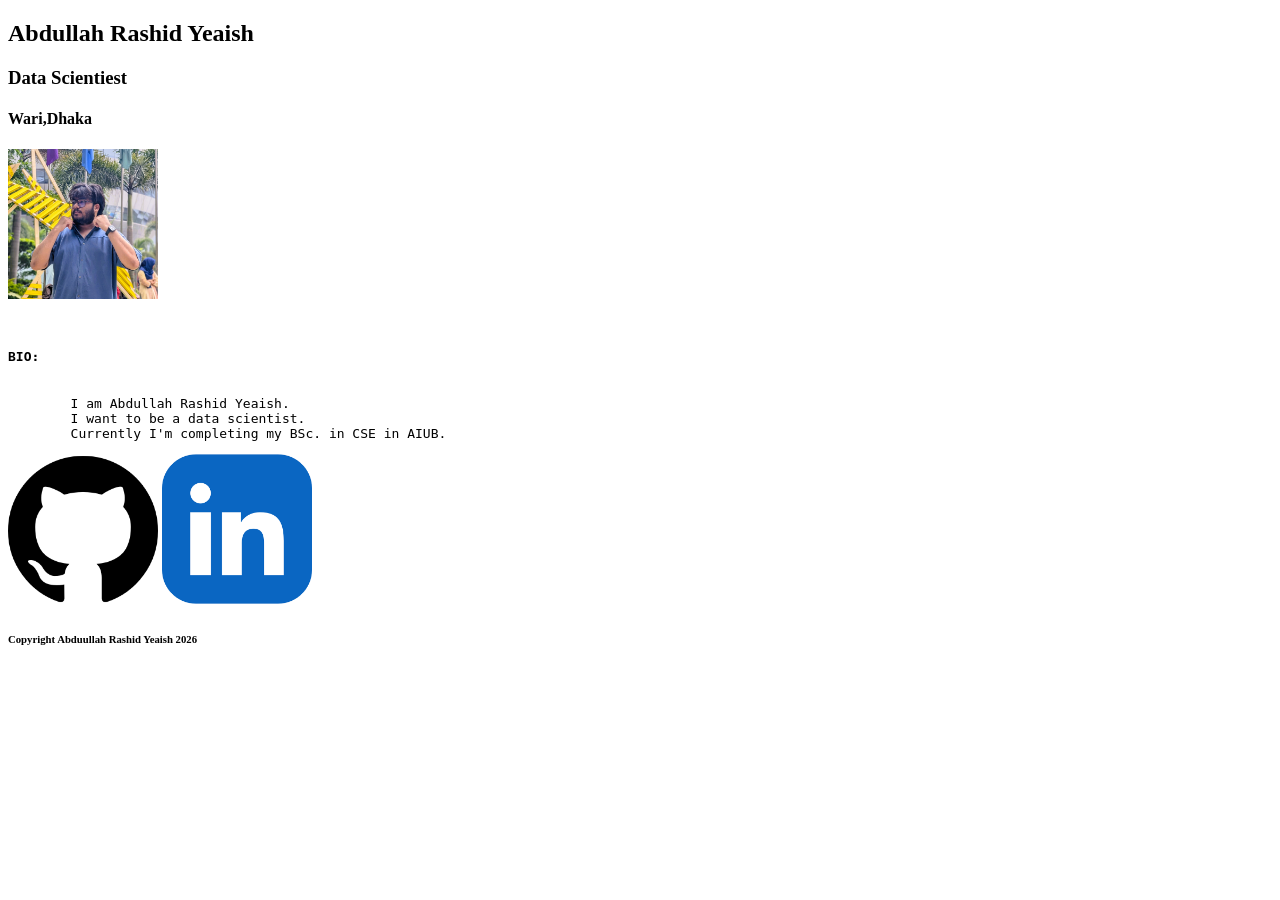
<file: portfolio/index.html>
<!DOCTYPE html>
<html lang="en">

<head>
    <meta charset="UTF-8">
    <meta name="viewport" content="width=device-width, initial-scale=1.0">
    <title>Document</title>
</head>

<body>
    <h2>Abdullah Rashid Yeaish</h2>
    <h3>Data Scientiest</h3>
    <h4>Wari,Dhaka</h4>
    <img src="../portfolio/image/profile.png" alt="Portfolio" width="150" height="150">
    <pre>
        <h4>BIO:</h4>
        I am Abdullah Rashid Yeaish. 
        I want to be a data scientist. 
        Currently I'm completing my BSc. in CSE in AIUB.</pre>
    <a href="https://github.com/Yeaish04"><img src="../portfolio/image/github.png" alt="Github" width="150"
            height="150"></a>
    <a href="https://www.linkedin.com/in/abdullah-yeaish-aa2417277/"><img src="../portfolio/image/linkedin.png"
            alt="LinkedIn" width="150" height="150"></a>
    <h6>Copyright Abduullah Rashid Yeaish 2026</h6>
</body>

</html>
</file>
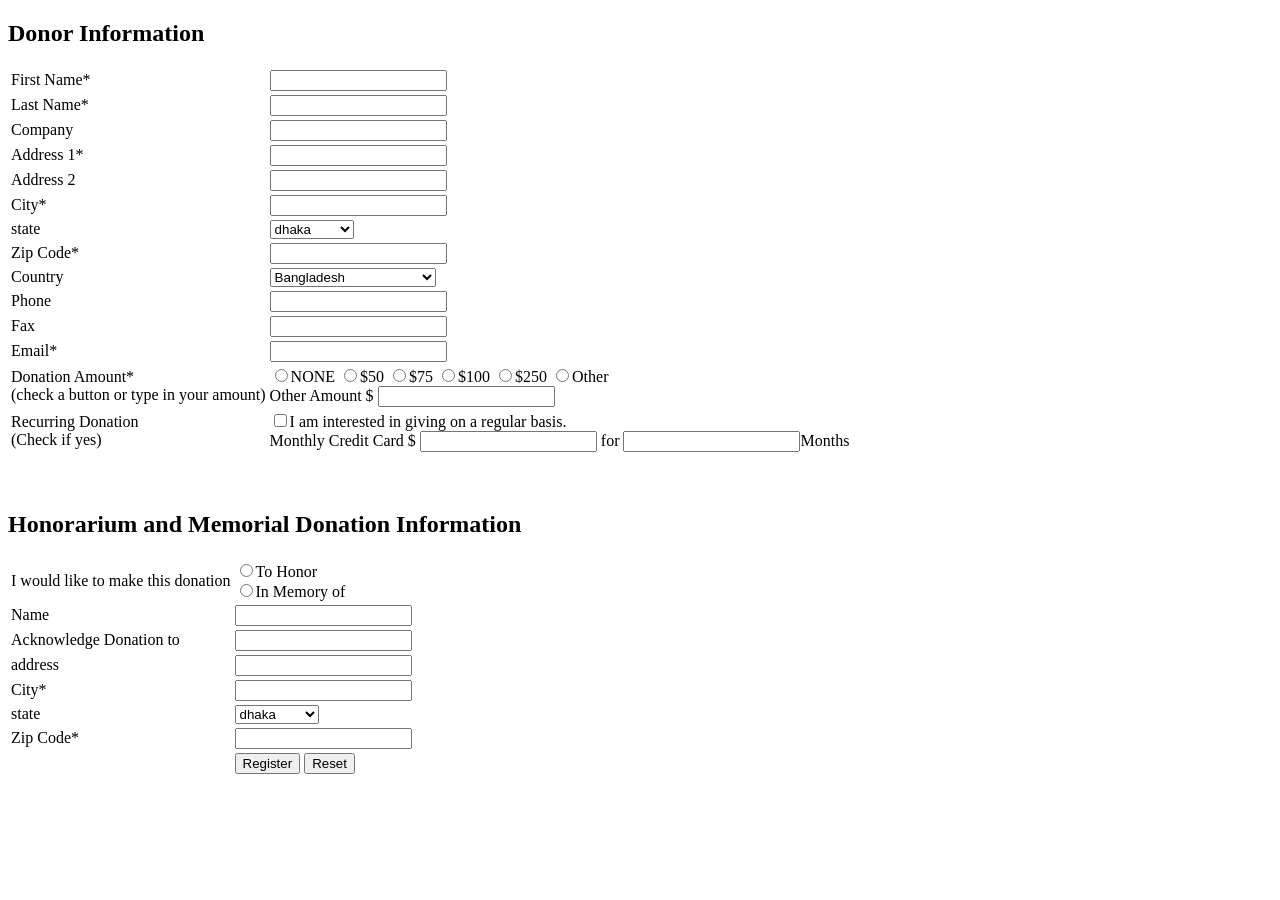
<file: evaluation/form.html>
<!DOCTYPE html>
<html lang="en">

<head>
    <meta charset="UTF-8">
    <meta name="viewport" content="width=device-width, initial-scale=1.0">
    <title>Document</title>
</head>

<body>
    <!--sir wrong commit diyechilam 1st e tai ekhn late e commit chhange korar jonno re push korte hoyeche. [Please do
    consider!!]-->
    <form method="post">
        <table>

            <h2>Donor Information</h2>
            <tr>
                <td><label>First Name* </label></td>
                <td><input type="text" id="fname" name="fname" required></td>
            </tr>


            <tr>
                <td><label>Last Name* </label></td>
                <td><input type="text" id="lname" name="lname" required></td>
            </tr>

            <tr>
                <td><label>Company </label></td>
                <td><input type="text" id="cmp" name="cmp"></td>
            </tr>

            <tr>
                <td><label>Address 1* </label></td>
                <td><input type="text" id="add1" name="add1" required></td>
            </tr>

            <tr>
                <td><label>Address 2 </label></td>
                <td><input type="text" id="add2" name="add2"></td>
            </tr>

            <tr>
                <td><label>City* </label></td>
                <td><input type="text" id="ct" name="ct" required></td>
            </tr>

            <tr>
                <td><label for="st">state </label></td>
                <td>
                    <select id="st" name="st">
                        <option>dhaka</option>
                        <option>chittagong</option>
                        <option>sylhet</option>
                        <option>rajshahi</option>
                        <option>noakhali</option>
                    </select>
                </td>
            </tr>

            <tr>
                <td><label>Zip Code* </label></td>
                <td><input type="number" id="zp" name="zp" required></td>
            </tr>

            <tr>
                <td><label for="country">Country </label></td>
                <td>
                    <select id="st" name="st">
                        <option>Bangladesh</option>
                        <option>India</option>
                        <option>United State of Noakhali</option>
                        <option>Uganda</option>
                        <option>United </option>
                    </select>



            <tr>
                <td><label>Phone </label></td>
                <td><input type="tel" id="ph" name="ph"></td>
            </tr>

            <tr>
                <td><label>Fax </label></td>
                <td><input type="tel" id="fx" name="fx"></td>
            </tr>

            <tr>
                <td><label>Email* </label></td>
                <td><input type="email" id="em" name="em" required></td>
            </tr>

            <tr>
                <td><label>Donation Amount*<br>(check a button or type in your amount) </label></td>
                <td>
                    <input type="radio" name="rd1" value="none">NONE
                    <input type="radio" name="rd1" value="50">$50
                    <input type="radio" name="rd1" value="75">$75
                    <input type="radio" name="rd1" value="100">$100
                    <input type="radio" name="rd1" value="250">$250
                    <input type="radio" name="rd1" value="other">Other
                    <br>

                    <label>Other Amount $ </label><input type="text" id="oam" name="oam">
                </td>
            </tr>




            <tr>
                <td>
                    <label>Recurring Donation </label><br>(Check if yes)
                </td>
                <td>
                    <input type="checkbox" value="rd">I am interested in giving on a regular basis.
                    <br>
                    <label>Monthly Credit Card $ </label><input type="text" id="mcc" name="mcc">
                    <label>for </label><input type="text" id="fr" name="fr"><label>Months</label>
                </td>
            </tr>

        </table>
        <br><br>
        <table>

            <h2>Honorarium and Memorial Donation Information</h2>


            <tr>
                <td><label>I would like to make this donation</label></td>
                <td>
                    <input type="radio" name="rd2" value="thonour">To Honor
                    <br>
                    <input type="radio" name="rd2" value="tmem">In Memory of

            </tr>


            <tr>
                <td><label>Name </label></td>
                <td><input type="text" id="name" name="name"></td>
            </tr>


            <tr>
                <td><label>Acknowledge Donation to </label></td>
                <td><input type="text" id="adt1" name="adt1"></td>
            </tr>

            <tr>
                <td><label>address </label></td>
                <td><input type="text" id="add" name="add"></td>
            </tr>

            <tr>
                <td><label>City* </label></td>
                <td><input type="text" id="ct1" name="ct1" required></td>
            </tr>

            <tr>
                <td><label for="st1">state </label></td>
                <td>
                    <select id="st1" name="st1">
                        <option>dhaka</option>
                        <option>chittagong</option>
                        <option>sylhet</option>
                        <option>rajshahi</option>
                        <option>noakhali</option>
                    </select>
                </td>
            </tr>

            <tr>
                <td><label>Zip Code* </label></td>
                <td><input type="number" id="zp1" name="zp1"></td>
            </tr>




            <tr>
                <td></td>
                <td>
                    <input type="submit" value="Register">
                    <input type="reset">
                </td>
            </tr>

        </table>

    </form>



</body>

</html>
</file>
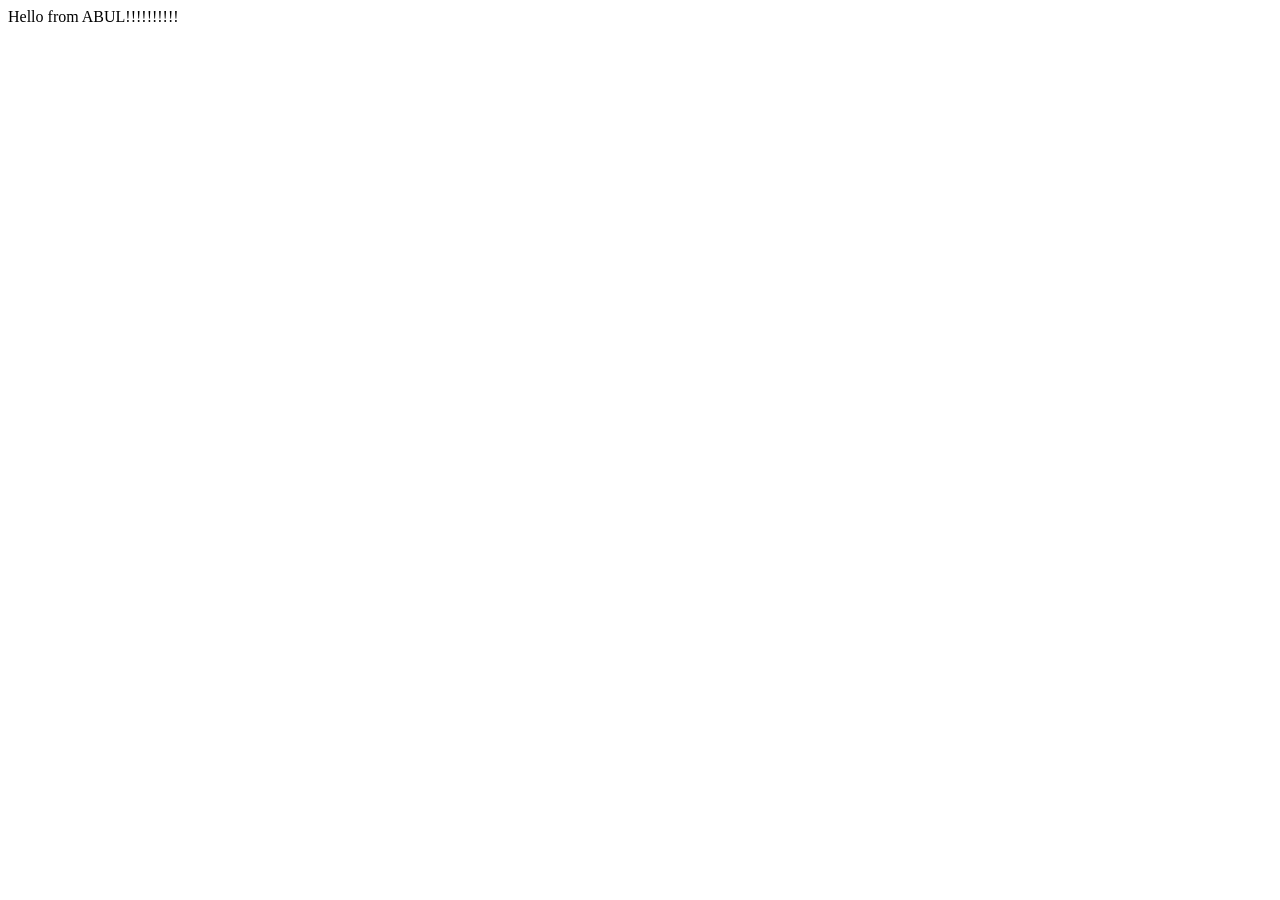
<file: html_Note(by_me)/anotherFolder/abul.html>
<!DOCTYPE html>
<html lang="en">
<head>
    <meta charset="UTF-8">
    <meta name="viewport" content="width=device-width, initial-scale=1.0">
    <title>Document</title>
</head>
<body>
    Hello from ABUL!!!!!!!!!!
</body>
</html>
</file>
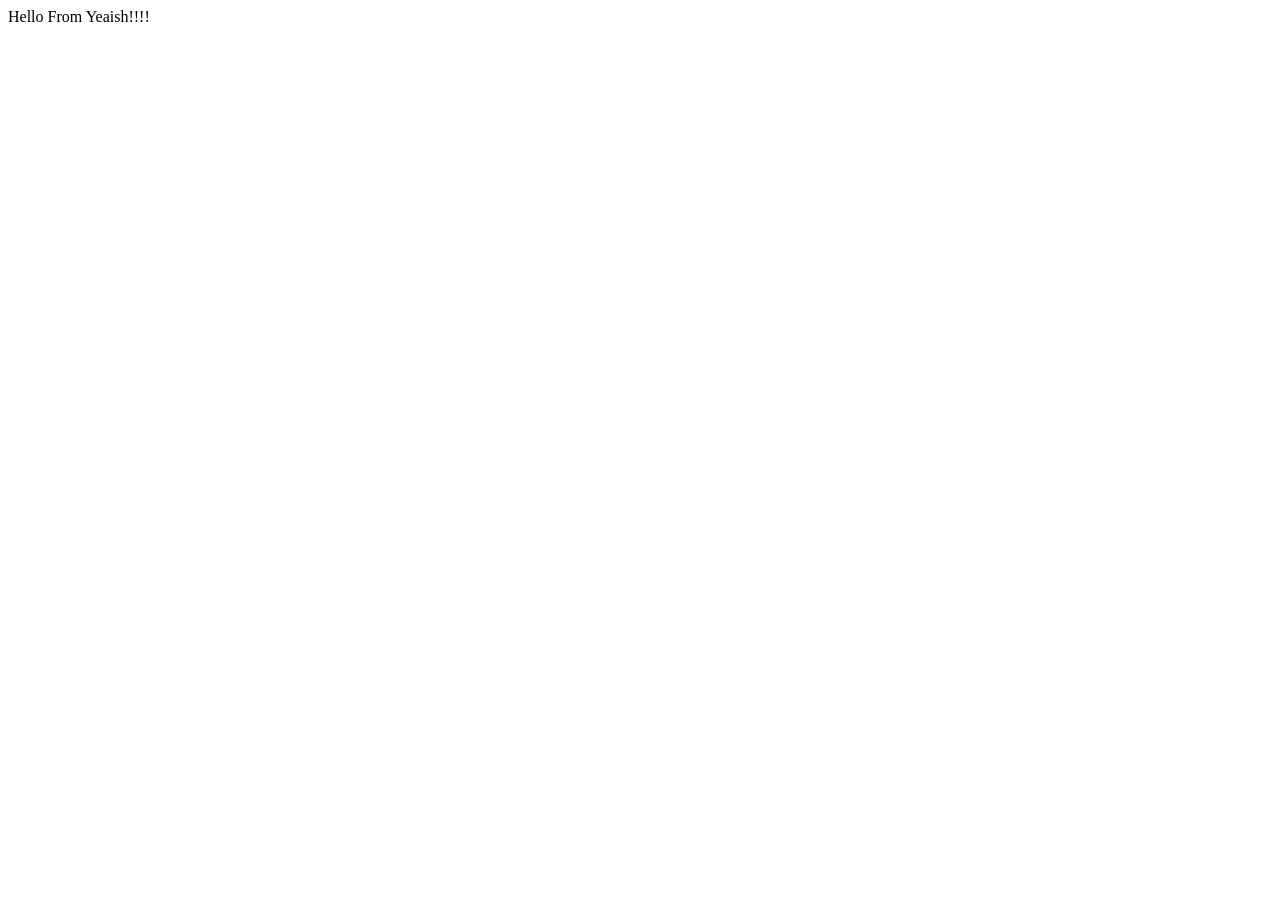
<file: html_Note(by_me)/CHAPTER 1/yeaish.html>
<!DOCTYPE html>
<html lang="en">
<head>
    <meta charset="UTF-8">
    <meta name="viewport" content="width=device-width, initial-scale=1.0">
    <title>Document</title>
</head>
<body>
    Hello From Yeaish!!!!
</body>
</html>
</file>
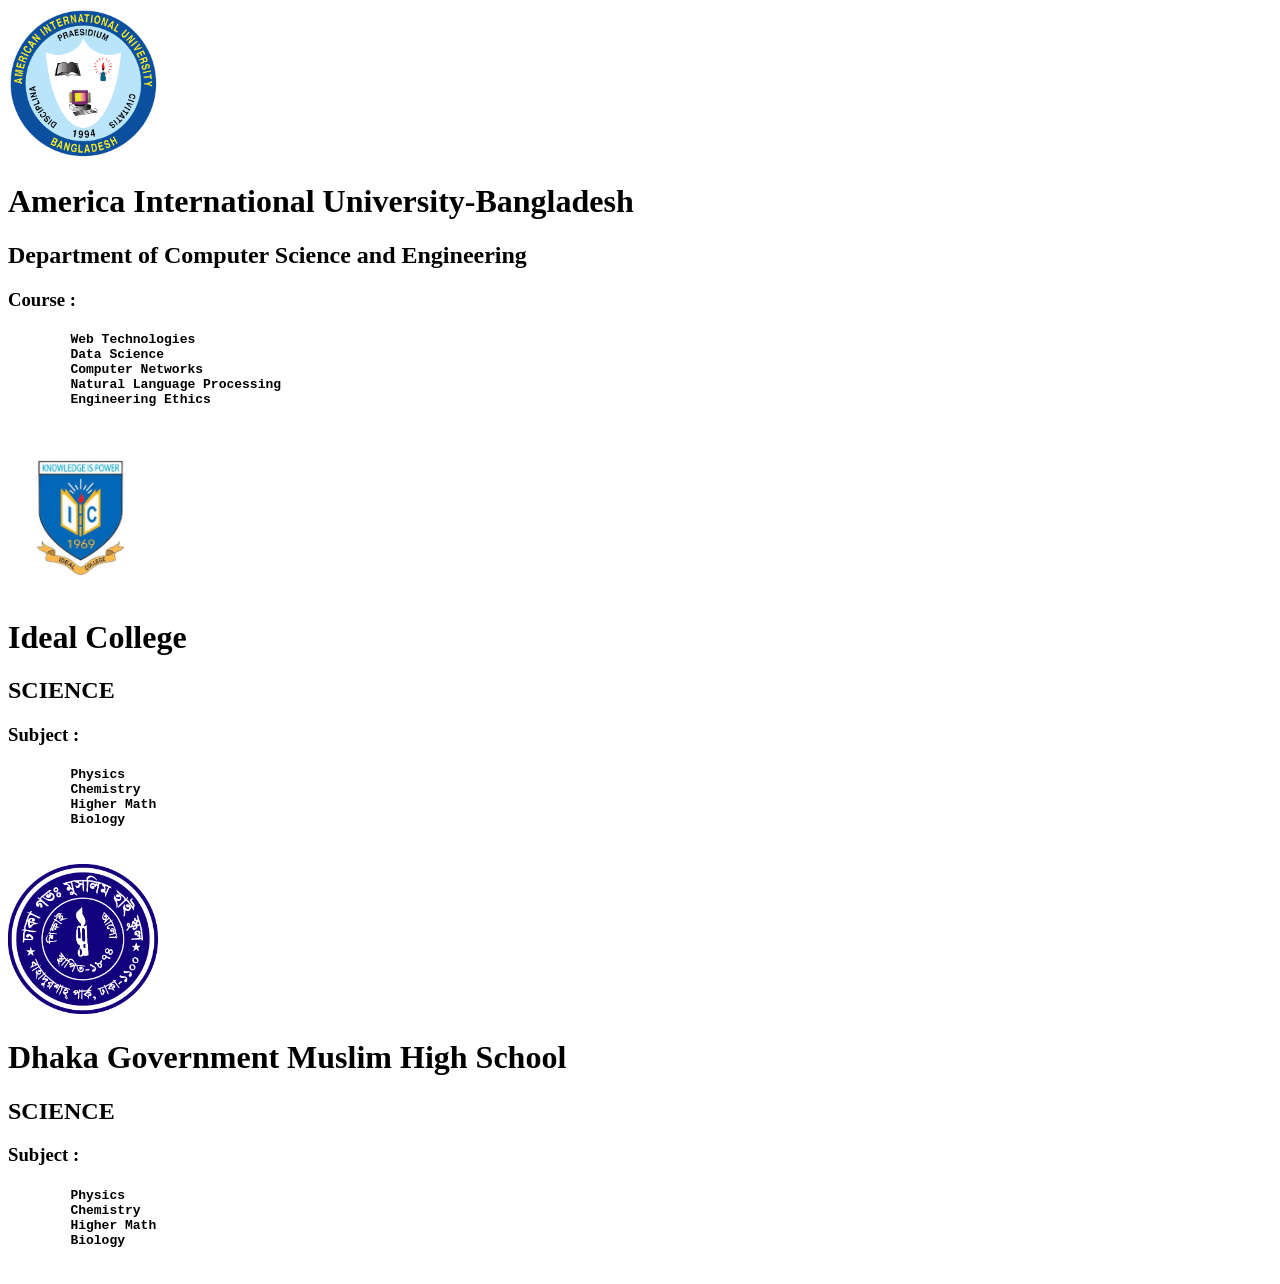
<file: portfolio/html/education.html>
<!DOCTYPE html>
<html lang="en">

<head>
    <meta charset="UTF-8">
    <meta name="viewport" content="width=device-width, initial-scale=1.0">
    <title>Document</title>
</head>

<body>
    <img src="../image/aiub.png
    " alt="AIUB_LOGO" width="150" height="150">
    <h1>America International University-Bangladesh</h1>
    <h2>Department of Computer Science and Engineering</h2>
    <h3>Course : </h3>
    <h4>
        <pre>
        Web Technologies
        Data Science
        Computer Networks
        Natural Language Processing
        Engineering Ethics
    </pre>
    </h4>
    </h3>


    <img src="../image/ideal_clg.jpg" alt="IdealCOllege_LOGO" width="150" height="150">
    <h1>Ideal College</h1>
    <h2>SCIENCE</h2>
    <h3>Subject : </h3>
    <h4>
        <pre>
        Physics
        Chemistry
        Higher Math
        Biology
    </pre>
    </h4>
    </h3>



    <img src="../image/dgmhs.png" alt="DGMHS_LOGO" width="150" height="150">
    <h1>Dhaka Government Muslim High School</h1>
    <h2>SCIENCE</h2>
    <h3>Subject : </h3>
    <h4>
        <pre>
        Physics
        Chemistry
        Higher Math
        Biology
    </pre>
    </h4>
    </h3>



</body>

</html>
</file>
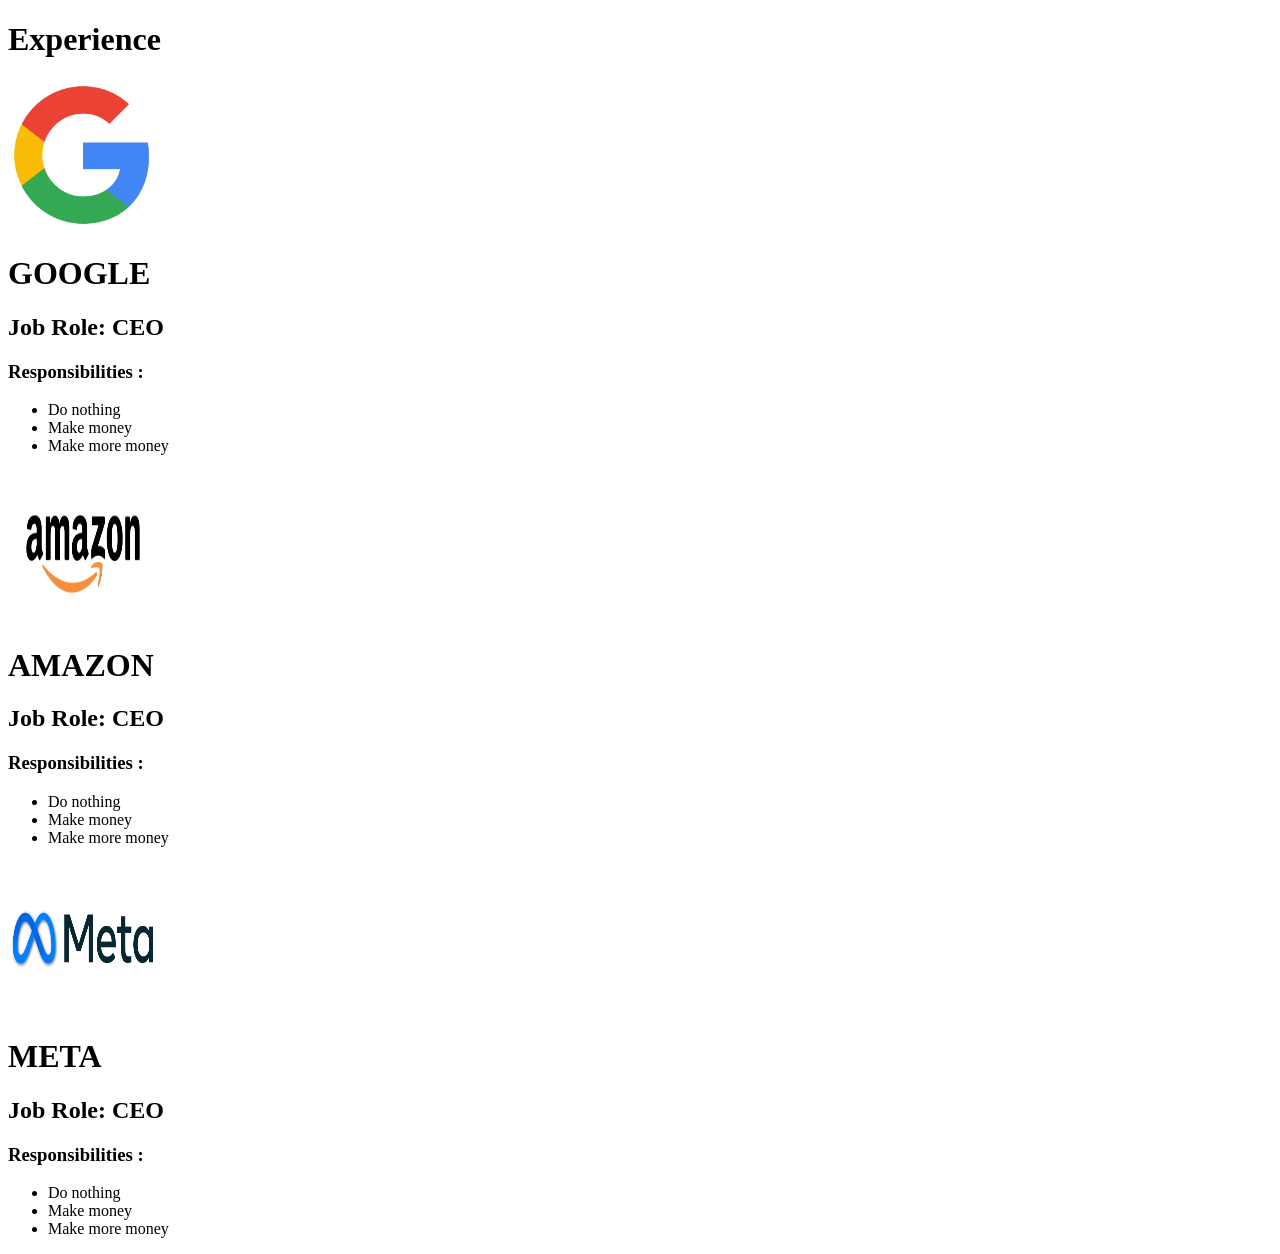
<file: portfolio/html/experience.html>
<!DOCTYPE html>
<html lang="en">

<head>
    <meta charset="UTF-8">
    <meta name="viewport" content="width=device-width, initial-scale=1.0">
    <title>Document</title>
</head>

<body>
    <h1>Experience</h1>
    <a href="https://blog.google/authors/sundar-pichai/"><img src="../image/google.png" alt="GOOGLE_LOGO" width="150"
            height="150"></a>
    <h1>GOOGLE</h1>
    <h2>Job Role: CEO</h2>
    <h3>Responsibilities : </h3>

    <ul>
        <li>Do nothing</li>
        <li>Make money</li>
        <li>Make more money</li>

    </ul>




    <a href="https://app.dealroom.co/investors/andy_jassy"><img src="../image/amazon.png
        " alt="AMAZON_LOGO" width="150" height="150"></a>
    <h1>AMAZON</h1>
    <h2>Job Role: CEO</h2>
    <h3>Responsibilities : </h3>

    <ul>
        <li>Do nothing</li>
        <li>Make money</li>
        <li>Make more money</li>

    </ul>




    <a href="https://www.meta.com/about/leadership/mark-zuckerberg/"><img src="../image/meta.png" alt="META_LOGO"
            width="150" height="150"></a>
    <h1>META</h1>
    <h2>Job Role: CEO</h2>
    <h3>Responsibilities : </h3>

    <ul>
        <li>Do nothing</li>
        <li>Make money</li>
        <li>Make more money</li>

    </ul>


</body>

</html>
</file>
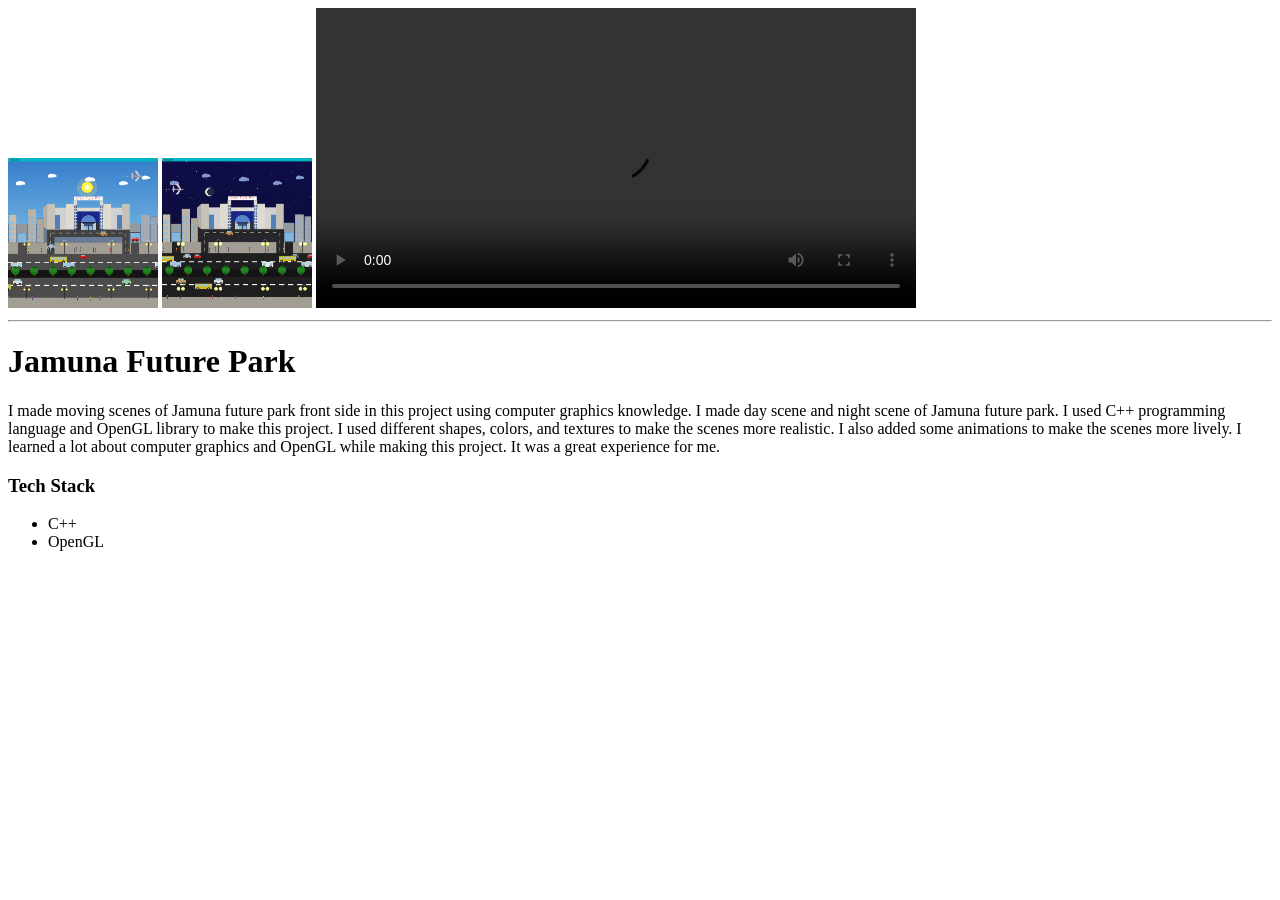
<file: portfolio/html/projects.html>
<!DOCTYPE html>
<html lang="en">

<head>
    <meta charset="UTF-8">
    <meta name="viewport" content="width=device-width, initial-scale=1.0">
    <title>Document</title>
</head>

<body>
    <img src="../image/graphics_project_dayScene.png" alt="ComputerGraphics_Project_DayScene" width="150" height="150">
    <img src="../image/graphics_project_nightScene.png" alt="ComputerGraphics_Project_DayScene" width="150"
        height="150">

    <video src="../image/graphics_project_video.mp4" height="300" controls loop></video></video>
    <br>
    <hr>

    <h1>Jamuna Future Park</h1>
    <p>
        I made moving scenes of Jamuna future park front side in this project using computer graphics knowledge. I made
        day scene and night scene of Jamuna future park. I used C++ programming language and OpenGL library to make this
        project. I used different shapes, colors, and textures to make the scenes more realistic. I also added some
        animations to make the scenes more lively. I learned a lot about computer graphics and OpenGL while making this
        project. It was a great experience for me.
    </p>
    <h3>Tech Stack</h3>
    <ul>
        <li>C++</li>
        <li>OpenGL</li>
    </ul>

</body>

</html>
</file>
